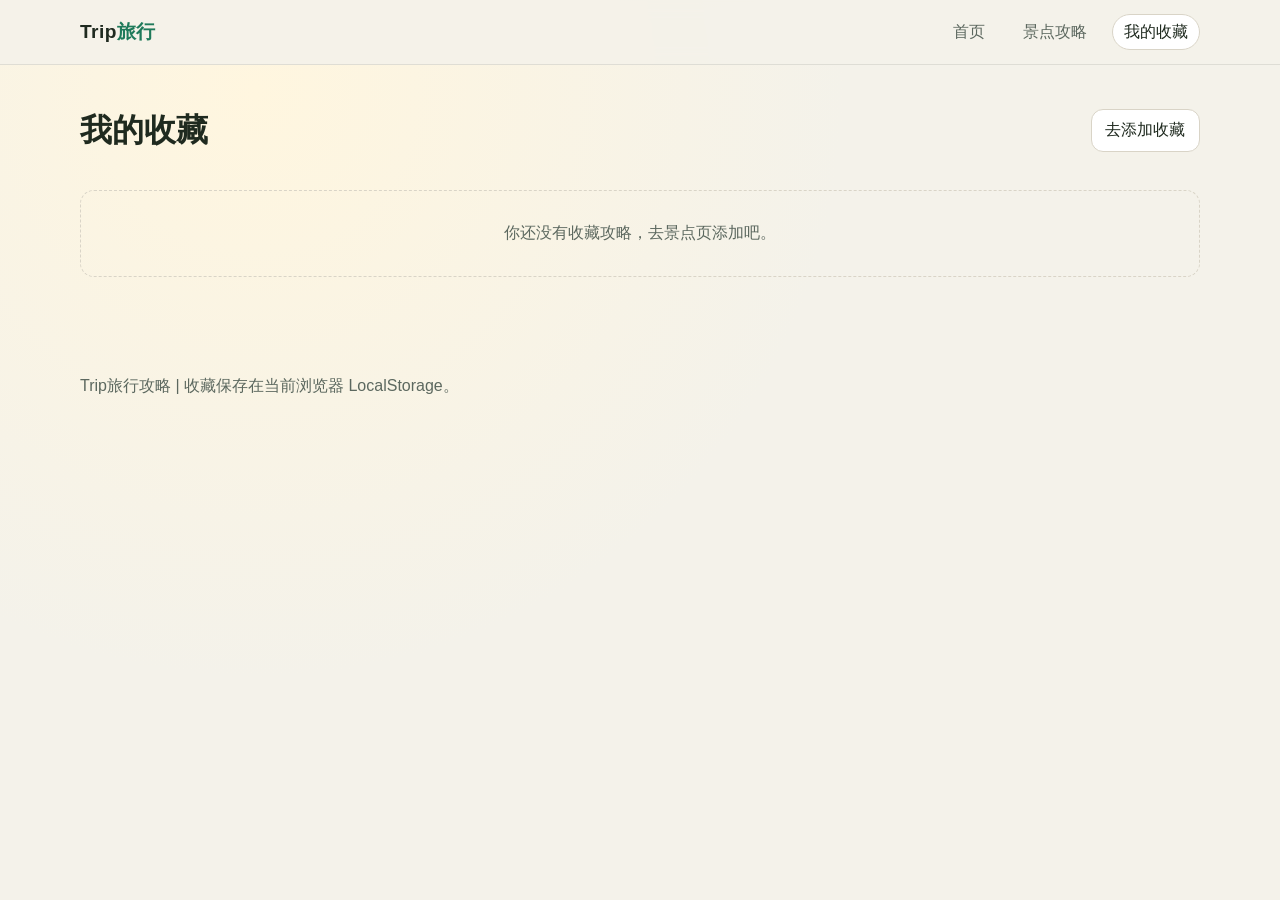
<file: favorites.html>
﻿<!doctype html>
<html lang="zh-CN">
<head>
  <meta charset="UTF-8">
  <meta name="viewport" content="width=device-width, initial-scale=1.0">
  <title>我的收藏 | Trip</title>
  <meta name="description" content="查看你收藏的旅行攻略页面。">
  <link rel="stylesheet" href="assets/css/styles.css">
</head>
<body data-page="favorites">
  <header class="site-header">
    <div class="container nav">
      <a class="logo" href="index.html">Trip<span>旅行</span></a>
      <nav class="nav-links">
        <a href="index.html">首页</a>
        <a href="destinations.html">景点攻略</a>
        <a class="active" href="favorites.html">我的收藏</a>
      </nav>
    </div>
  </header>

  <main class="container section">
    <div class="section-title">
      <h1>我的收藏</h1>
      <a class="btn secondary" href="destinations.html">去添加收藏</a>
    </div>
    <section id="favCards" class="grid cards"></section>
  </main>

  <footer class="site-footer container">
    <p>Trip旅行攻略 | 收藏保存在当前浏览器 LocalStorage。</p>
  </footer>

  <script src="assets/data/destinations.js"></script>
  <script src="assets/js/app.js"></script>
</body>
</html>
</file>
<file: assets/css/styles.css>
﻿:root {
  --bg: #f4f2ea;
  --panel: #fffdf8;
  --ink: #1f2a1f;
  --muted: #5c685f;
  --brand: #1f7a5a;
  --brand-2: #cc6b2c;
  --line: #d9d4c7;
  --shadow: 0 12px 28px rgba(31, 42, 31, 0.08);
}

* {
  box-sizing: border-box;
}

body {
  margin: 0;
  font-family: 'Segoe UI', 'PingFang SC', 'Microsoft YaHei', sans-serif;
  color: var(--ink);
  background: radial-gradient(circle at 20% 10%, #fff6df, #f4f2ea 45%), linear-gradient(160deg, #f4f2ea, #ecf3ef);
  min-height: 100vh;
}

a {
  color: inherit;
  text-decoration: none;
}

img {
  max-width: 100%;
  display: block;
}

.container {
  width: min(1120px, 92%);
  margin: 0 auto;
}

.site-header {
  position: sticky;
  top: 0;
  z-index: 50;
  backdrop-filter: blur(8px);
  background: rgba(244, 242, 234, 0.88);
  border-bottom: 1px solid rgba(31, 42, 31, 0.1);
}

.nav {
  height: 64px;
  display: flex;
  align-items: center;
  justify-content: space-between;
  gap: 1rem;
}

.logo {
  font-size: 1.2rem;
  font-weight: 800;
  letter-spacing: 0.4px;
}

.logo span {
  color: var(--brand);
}

.nav-links {
  display: flex;
  gap: 0.8rem;
  flex-wrap: wrap;
}

.nav-links a {
  padding: 0.4rem 0.7rem;
  border-radius: 999px;
  border: 1px solid transparent;
  color: var(--muted);
}

.nav-links a.active,
.nav-links a:hover {
  border-color: var(--line);
  color: var(--ink);
  background: #fff;
}

.hero {
  padding: 3.4rem 0 2.2rem;
}

.hero-grid {
  display: grid;
  grid-template-columns: 1.2fr 1fr;
  gap: 1rem;
}

.hero-card {
  border-radius: 22px;
  background: linear-gradient(160deg, rgba(31, 122, 90, 0.92), rgba(18, 94, 114, 0.92));
  color: #fff;
  padding: 1.8rem;
  box-shadow: var(--shadow);
}

.hero-card h1 {
  margin: 0 0 0.8rem;
  font-size: clamp(1.7rem, 3vw, 2.5rem);
}

.hero-card p {
  margin: 0;
  line-height: 1.7;
}

.hero-side {
  border-radius: 22px;
  padding: 1.3rem;
  background: linear-gradient(140deg, #fffdf8, #f0f6f2);
  border: 1px solid var(--line);
  box-shadow: var(--shadow);
}

.search-box {
  display: flex;
  gap: 0.6rem;
  margin-top: 1rem;
}

input,
select,
button {
  font: inherit;
}

input,
select {
  border-radius: 12px;
  border: 1px solid var(--line);
  background: #fff;
  color: var(--ink);
  padding: 0.62rem 0.74rem;
  width: 100%;
}

button,
.btn {
  border: none;
  border-radius: 12px;
  padding: 0.62rem 0.86rem;
  background: var(--brand);
  color: #fff;
  cursor: pointer;
}

button.secondary,
.btn.secondary {
  background: #fff;
  color: var(--ink);
  border: 1px solid var(--line);
}

.section {
  padding: 1.4rem 0 2rem;
}

.section-title {
  display: flex;
  justify-content: space-between;
  align-items: center;
  gap: 1rem;
  margin-bottom: 1rem;
}

.section-title h2 {
  margin: 0;
}

.grid {
  display: grid;
  gap: 1rem;
}

.cards {
  grid-template-columns: repeat(auto-fit, minmax(240px, 1fr));
}

.card {
  border-radius: 18px;
  overflow: hidden;
  background: var(--panel);
  border: 1px solid var(--line);
  box-shadow: var(--shadow);
  display: flex;
  flex-direction: column;
}

.card img {
  height: 160px;
  object-fit: cover;
}

.card-body {
  padding: 0.9rem 0.9rem 1rem;
  display: flex;
  flex-direction: column;
  gap: 0.55rem;
  flex: 1;
}

.tags {
  display: flex;
  flex-wrap: wrap;
  gap: 0.35rem;
}

.tag {
  font-size: 0.78rem;
  padding: 0.2rem 0.48rem;
  border-radius: 999px;
  background: #edf4ef;
  color: #2f5f48;
}

.row {
  display: grid;
  grid-template-columns: repeat(auto-fit, minmax(200px, 1fr));
  gap: 0.8rem;
}

.info-panel {
  border: 1px solid var(--line);
  background: #fff;
  border-radius: 16px;
  padding: 1rem;
}

.meta {
  color: var(--muted);
  font-size: 0.92rem;
}

.filter-bar {
  display: grid;
  grid-template-columns: 2fr 1fr 1fr 1fr 1fr;
  gap: 0.6rem;
  margin-bottom: 1rem;
}

.guide-hero {
  margin: 1.4rem 0 1rem;
  border-radius: 22px;
  overflow: hidden;
  border: 1px solid var(--line);
  box-shadow: var(--shadow);
  background: #fff;
}

.guide-hero img {
  width: 100%;
  height: min(42vw, 360px);
  object-fit: cover;
}

.guide-content {
  display: grid;
  grid-template-columns: 1.9fr 1fr;
  gap: 1rem;
}

.timeline {
  display: grid;
  gap: 0.55rem;
}

.timeline li {
  list-style: none;
  border-left: 3px solid #e2d8be;
  padding: 0.18rem 0 0.18rem 0.7rem;
}

.site-footer {
  margin-top: 2rem;
  padding: 1.2rem 0 2rem;
  color: var(--muted);
}

.notice {
  padding: 0.8rem;
  border-radius: 12px;
  border: 1px dashed #cfbf9b;
  background: #fff8e9;
}

.empty {
  text-align: center;
  color: var(--muted);
  padding: 2rem 1rem;
  border: 1px dashed var(--line);
  border-radius: 14px;
}

@media (max-width: 900px) {
  .hero-grid,
  .guide-content {
    grid-template-columns: 1fr;
  }

  .filter-bar {
    grid-template-columns: 1fr 1fr;
  }
}

@media (max-width: 560px) {
  .nav {
    height: auto;
    padding: 0.7rem 0;
    flex-direction: column;
    align-items: flex-start;
  }

  .filter-bar {
    grid-template-columns: 1fr;
  }

  .card img {
    height: 140px;
  }
}
</file>
